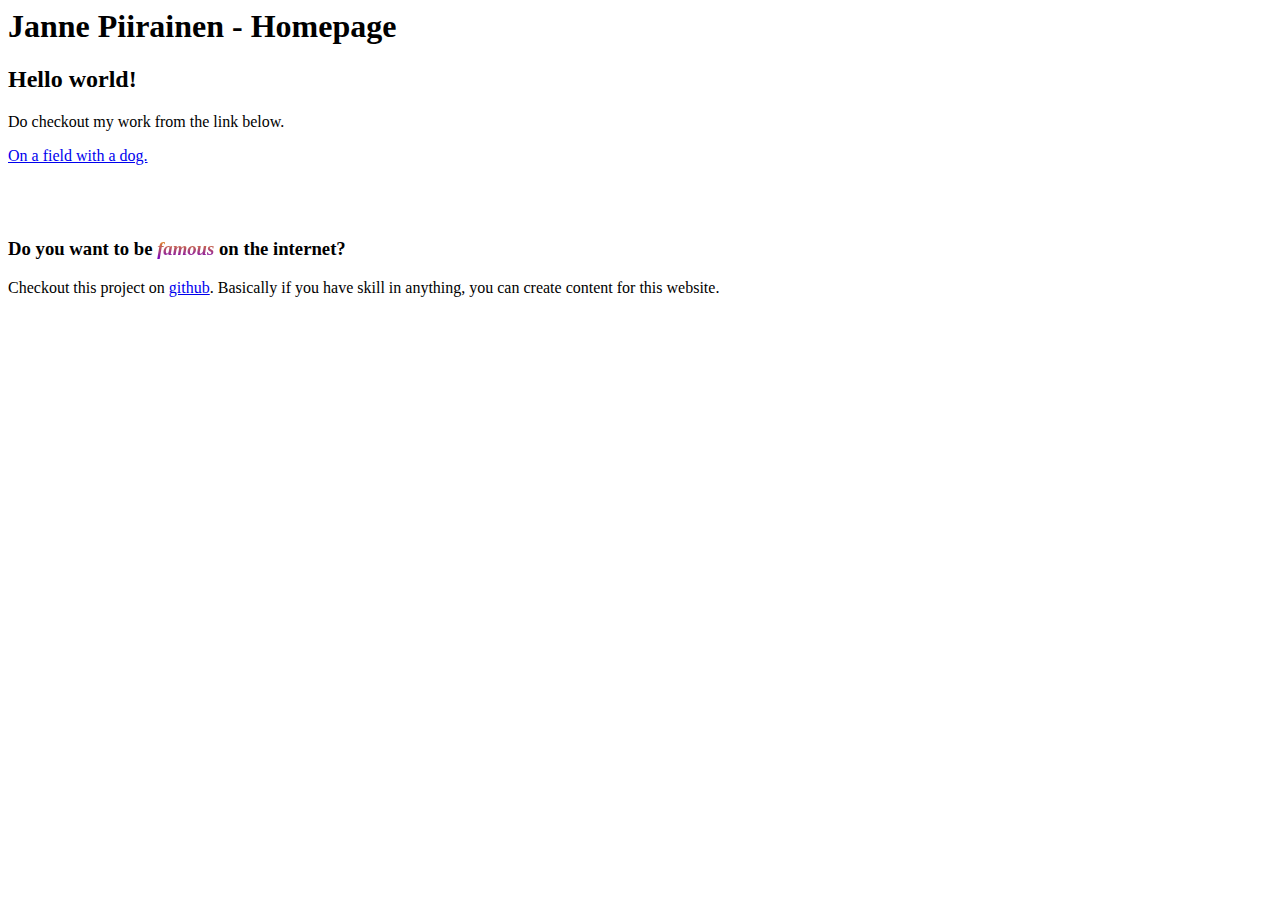
<file: index.html>
<html lang="en">
<head>
    <meta charset="UTF-8">
    <meta http-equiv="X-UA-Compatible" content="IE=edge">
    <meta name="viewport" content="width=device-width, initial-scale=1.0">
    <title>Janne Piirainen - Homepage</title>
    <link rel="stylesheet" type="text/css" href="style.css">
</head>
<body>
    <h1>Janne Piirainen - Homepage</h1>
    <h2>Hello world!</h2>
    <p>Do checkout my work from the link below.</p>
    <a href="doge/doge.html">On a field with a dog.</a>
    <br>
    <br>
    <br>
    <br>
    <h3>Do you want to be <em>famous</em> on the internet?</h3>
    <p>Checkout this project on <a href="https://github.com/jannepiirainen/homepage#collaboration">github</a>. Basically if you have skill in anything, you can create content for this website.</p>
</body>
</html>
</file>
<file: style.css>
em {
    /*font-size: 72px;*/
    background: -webkit-linear-gradient(rgb(248, 163, 4), rgb(119, 2, 197));
    -webkit-background-clip: text;
    -webkit-text-fill-color: transparent;
  }
</file>
